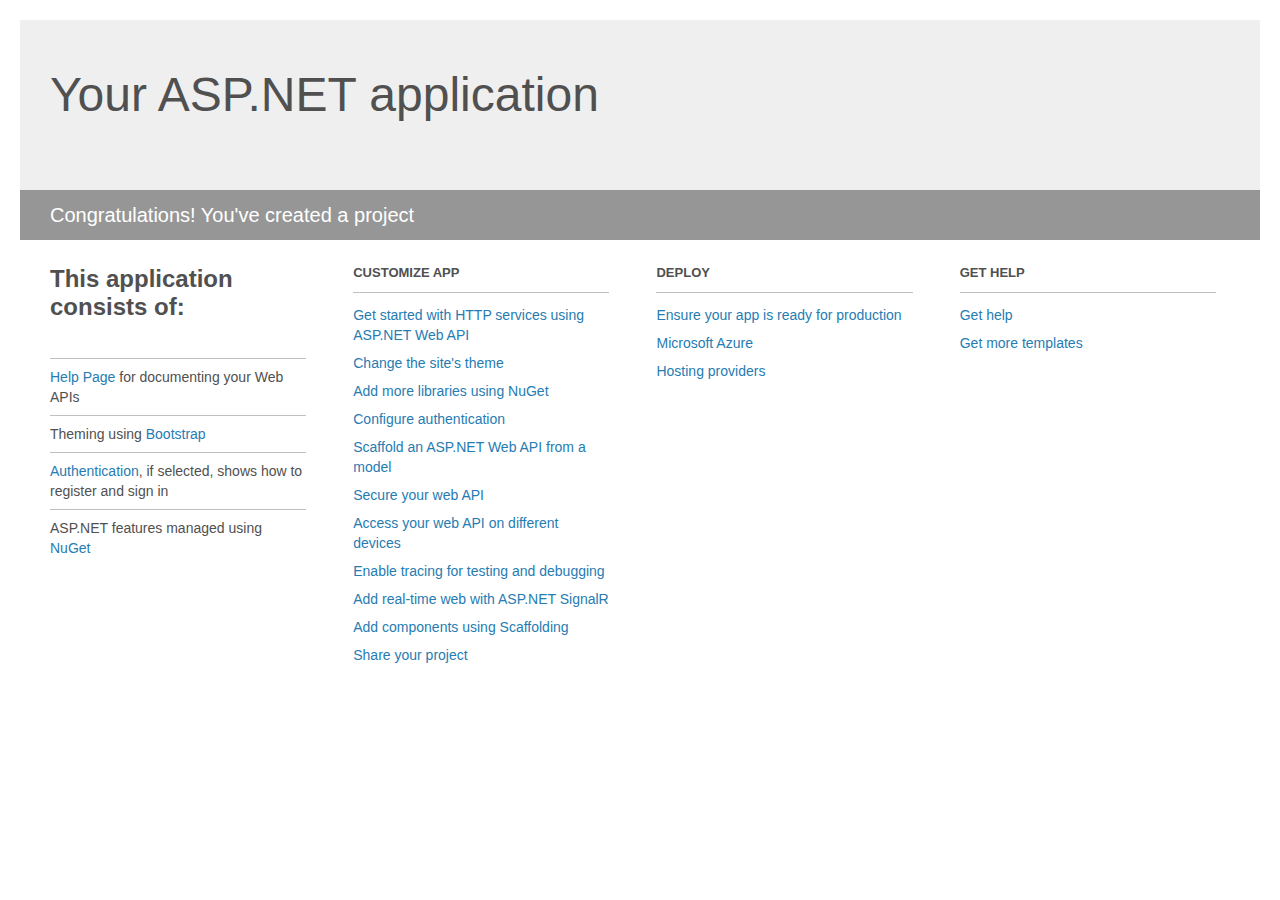
<file: QuizExercise/QuizApplication/QuizApplication/Project_Readme.html>
﻿<!DOCTYPE html>
<html lang="en">
<head>
    <meta charset="utf-8" />
    <title>Your ASP.NET application</title>
    <style>
        body {
            background: #fff;
            color: #505050;
            font: 14px 'Segoe UI', tahoma, arial, helvetica, sans-serif;
            margin: 20px;
            padding: 0;
        }

        #header {
            background: #efefef;
            padding: 0;
        }

        h1 {
            font-size: 48px;
            font-weight: normal;
            margin: 0;
            padding: 0 30px;
            line-height: 150px;
        }

        p {
            font-size: 20px;
            color: #fff;
            background: #969696;
            padding: 0 30px;
            line-height: 50px;
        }

        #main {
            padding: 5px 30px;
        }

        .section {
            width: 21.7%;
            float: left;
            margin: 0 0 0 4%;
        }

            .section h2 {
                font-size: 13px;
                text-transform: uppercase;
                margin: 0;
                border-bottom: 1px solid silver;
                padding-bottom: 12px;
                margin-bottom: 8px;
            }

            .section.first {
                margin-left: 0;
            }

                .section.first h2 {
                    font-size: 24px;
                    text-transform: none;
                    margin-bottom: 25px;
                    border: none;
                }

                .section.first li {
                    border-top: 1px solid silver;
                    padding: 8px 0;
                }

            .section.last {
                margin-right: 0;
            }

        ul {
            list-style: none;
            padding: 0;
            margin: 0;
            line-height: 20px;
        }

        li {
            padding: 4px 0;
        }

        a {
            color: #267cb2;
            text-decoration: none;
        }

            a:hover {
                text-decoration: underline;
            }
    </style>
</head>
<body>

    <div id="header">
        <h1>Your ASP.NET application</h1>
        <p>Congratulations! You've created a project</p>
    </div>

    <div id="main">
        <div class="section first">
            <h2>This application consists of:</h2>
            <ul>
                <li><a href="http://go.microsoft.com/fwlink/?LinkID=320956">Help Page</a> for documenting your Web APIs</li>
                <li>Theming using <a href="http://go.microsoft.com/fwlink/?LinkID=320754">Bootstrap</a></li>
                <li><a href="http://go.microsoft.com/fwlink/?LinkID=320957">Authentication</a>, if selected, shows how to register and sign in</li>
                <li>ASP.NET features managed using <a href="http://go.microsoft.com/fwlink/?LinkID=320958">NuGet</a></li>
            </ul>
        </div>

        <div class="section">
            <h2>Customize app</h2>
            <ul>
                <li><a href="http://go.microsoft.com/fwlink/?LinkID=320959">Get started with HTTP services using ASP.NET Web API</a></li>
                <li><a href="http://go.microsoft.com/fwlink/?LinkID=320960">Change the site's theme</a></li>
                <li><a href="http://go.microsoft.com/fwlink/?LinkID=320961">Add more libraries using NuGet</a></li>
                <li><a href="http://go.microsoft.com/fwlink/?LinkID=320962">Configure authentication</a></li>
                <li><a href="http://go.microsoft.com/fwlink/?LinkID=320963">Scaffold an ASP.NET Web API from a model</a></li>
                <li><a href="http://go.microsoft.com/fwlink/?LinkID=320964">Secure your web API</a></li>
                <li><a href="http://go.microsoft.com/fwlink/?LinkID=320965">Access your web API on different devices</a></li>
                <li><a href="http://go.microsoft.com/fwlink/?LinkID=320966">Enable tracing for testing and debugging</a></li>
                <li><a href="http://go.microsoft.com/fwlink/?LinkID=320765">Add real-time web with ASP.NET SignalR</a></li>
                <li><a href="http://go.microsoft.com/fwlink/?LinkID=320766">Add components using Scaffolding</a></li>
                <li><a href="http://go.microsoft.com/fwlink/?LinkID=320768">Share your project</a></li>
            </ul>
        </div>

        <div class="section">
            <h2>Deploy</h2>
            <ul>
                <li><a href="http://go.microsoft.com/fwlink/?LinkID=320769">Ensure your app is ready for production</a></li>
                <li><a href="http://go.microsoft.com/fwlink/?LinkID=320770">Microsoft Azure</a></li>
                <li><a href="http://go.microsoft.com/fwlink/?LinkID=320771">Hosting providers</a></li>
            </ul>
        </div>

        <div class="section last">
            <h2>Get help</h2>
            <ul>
                <li><a href="http://go.microsoft.com/fwlink/?LinkID=320772">Get help</a></li>
                <li><a href="http://go.microsoft.com/fwlink/?LinkID=320773">Get more templates</a></li>
            </ul>
        </div>
    </div>
</body>
</html>
</file>
